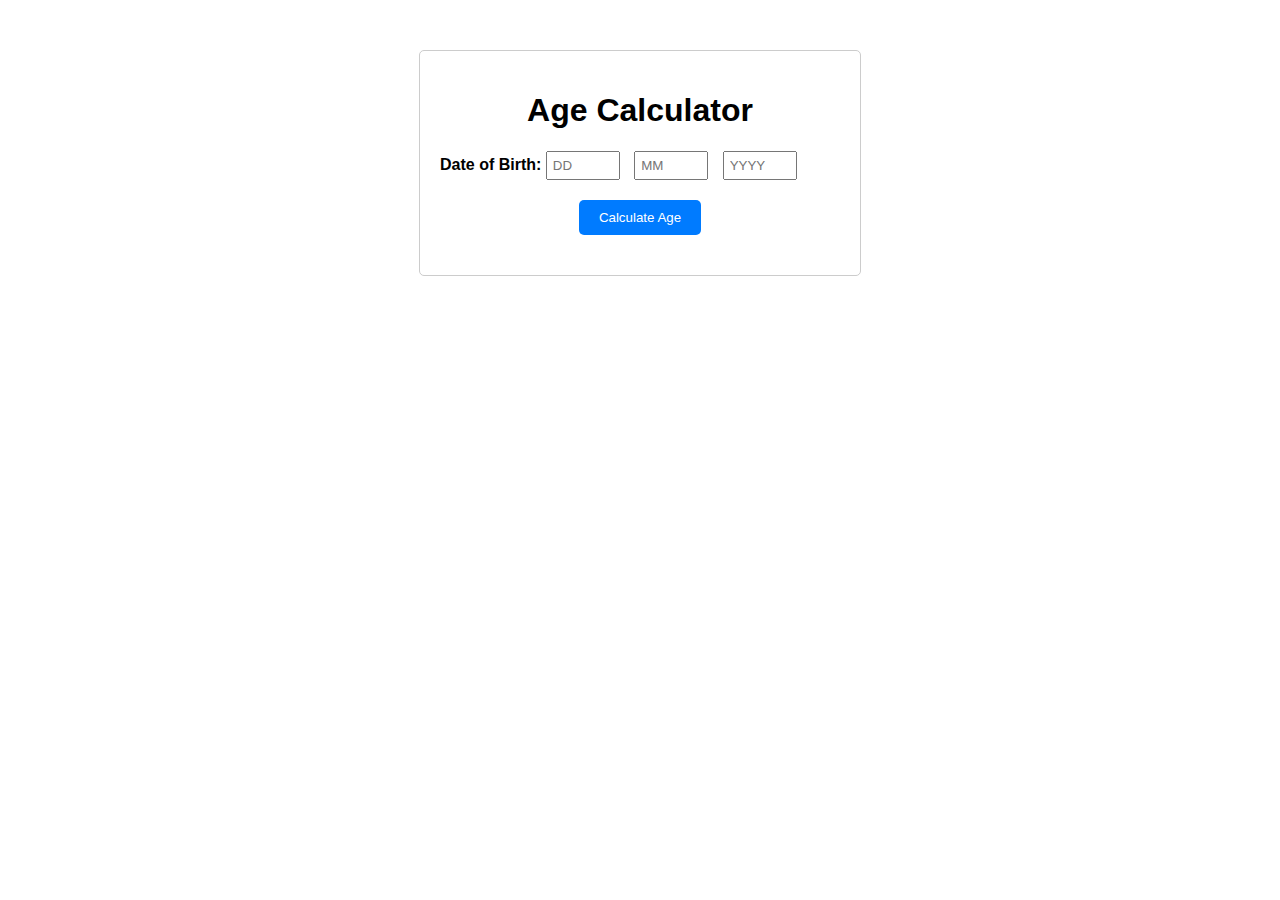
<file: Task 1/index.html>
<!DOCTYPE html>
<html lang="en">
<head>
    <meta charset="UTF-8">
    <meta name="viewport" content="width=device-width, initial-scale=1.0">
    <title>Age Calculator</title>
    <link rel="stylesheet" href="styles.css">
</head>
<body>
    <div class="container">
        <h1>Age Calculator</h1>
        <div>
            <label for="dob">Date of Birth:</label>
            <input type="number" id="dob" placeholder="DD" min="1" max="31">
            <input type="number" id="month" placeholder="MM" min="1" max="12">
            <input type="number" id="year" placeholder="YYYY" min="1900" max="2099">
        </div>
        <button id="calculate">Calculate Age</button>
        <div id="result"></div>
    </div>
    <script src="script.js"></script>
</body>
</html>
</file>
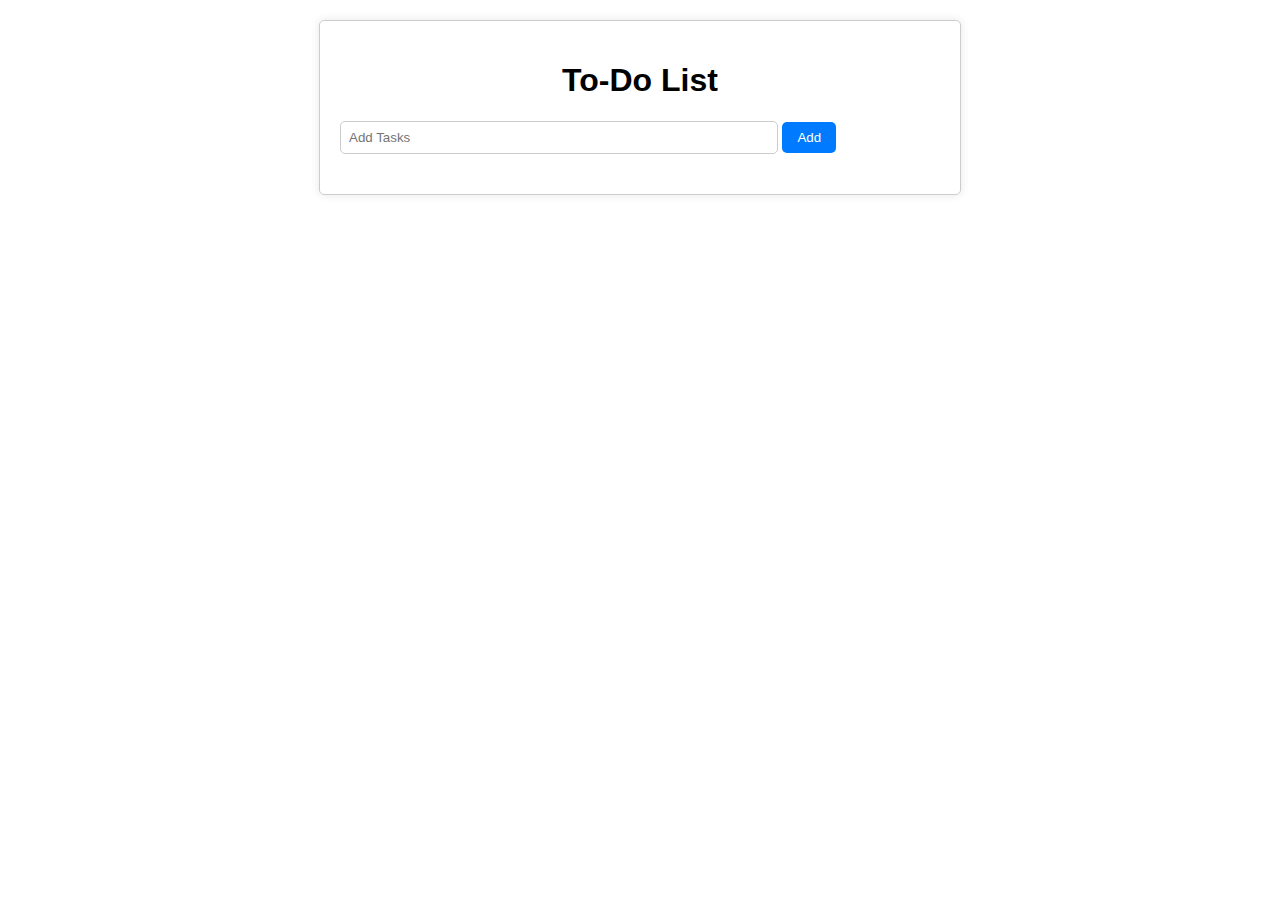
<file: Task 2/index.html>
<!DOCTYPE html>
<html lang="en">
<head>
    <meta charset="UTF-8">
    <meta name="viewport" content="width=device-width, initial-scale=1.0">
    <title>To-Do List</title>
    <link rel="stylesheet" href="styles.css">
</head>
<body>
    <div class="container">
        <h1>To-Do List</h1>
        <div id="newtask">
            <input type="text" id="taskInput" placeholder="Add Tasks">
            <button id="addTask">Add</button>
        </div>
        <ul id="taskList"></ul>
    </div>
    <script src="script.js"></script>
</body>
</html>
</file>
<file: Task 1/styles.css>
body {
    font-family: Arial, sans-serif;
}

.container {
    max-width: 400px;
    margin: 50px auto;
    padding: 20px;
    border: 1px solid #ccc;
    border-radius: 5px;
}

h1 {
    text-align: center;
}

label {
    font-weight: bold;
}

input[type="number"] {
    width: 60px;
    padding: 5px;
    margin-right: 10px;
}

button {
    padding: 10px 20px;
    background-color: #007bff;
    color: #fff;
    border: none;
    border-radius: 5px;
    cursor: pointer;
    display: block;
    margin: 20px auto;
}

#result {
    text-align: center;
    font-size: 20px;
    margin-top: 20px;
}
</file>
<file: Task 2/styles.css>
body {
    font-family: Arial, sans-serif;
    margin: 0;
    padding: 0;
}

.container {
    max-width: 600px;
    margin: 20px auto;
    padding: 20px;
    border: 1px solid #ccc;
    border-radius: 5px;
    box-shadow: 0 0 10px rgba(0, 0, 0, 0.1);
}

h1 {
    text-align: center;
}

#newtask {
    margin-bottom: 20px;
}

input[type="text"] {
    width: 70%;
    padding: 8px;
    border: 1px solid #ccc;
    border-radius: 5px;
}

button {
    padding: 8px 15px;
    background-color: #007bff;
    color: #fff;
    border: none;
    border-radius: 5px;
    cursor: pointer;
}

ul {
    list-style-type: none;
    padding: 0;
}

li {
    margin-bottom: 10px;
}

.delete {
    background-color: #dc3545;
}
</file>
